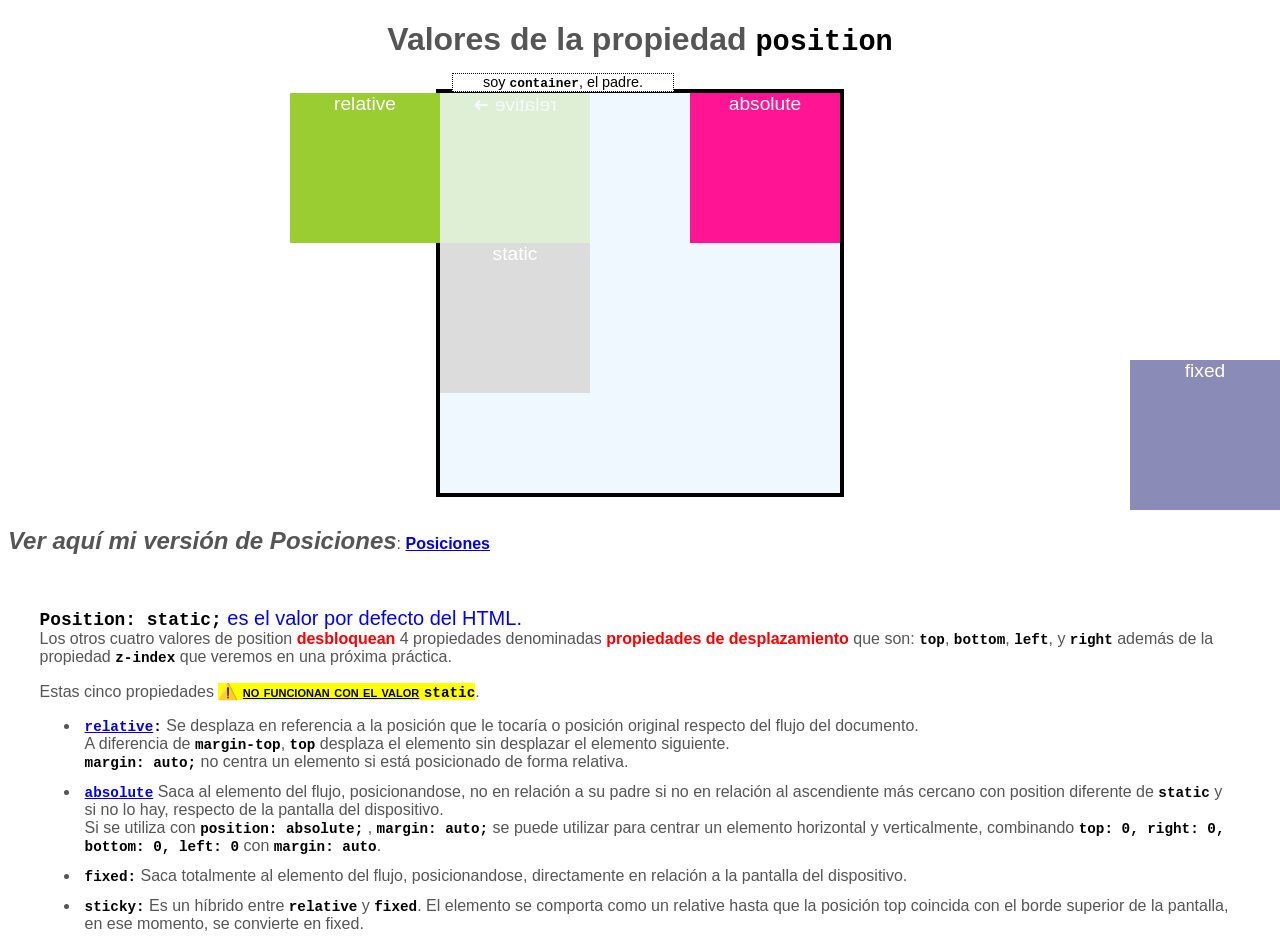
<file: index.html>
<!DOCTYPE html>
<html lang="es">
<head>
  <meta charset="UTF-8">
  <meta name="viewport" content="width=device-width, initial-scale=1.0">
  <title>Position</title>
  <link rel="stylesheet" href="./css/estilos.css">

</head>
<body>
  <h1>Valores de la propiedad <code>position</code></h1>
  
  <div id="container">
    <div id="absoluto">
      <span>soy <code>container</code>, el padre.</span>
    </div>
    <div class="position" id="relative"><span>relative</span></div>
    <div class="position" id="relativo">
        <span>relative ➜</span>
    </div>
    <div class="position" id="absolute"><span>absolute</span></div>
    <div class="position" id="fixed"><span>fixed</span></div>
    <div class="position" id="static"><span>static</span></div>
  </div>

  <cite>Ver aquí mi versión de Posiciones</cite>: <a href="midiseño.html"><strong> Posiciones</strong></a> </li>
<br>
<br>
<br>

  <section>
    <p><code>Position: static;</code> es el valor por defecto del HTML.<br>
      Los otros cuatro valores de position <b>desbloquean</b> 4 propiedades denominadas <b>propiedades de desplazamiento</b> que son: <code>top</code>, <code>bottom</code>, <code>left</code>, y <code>right</code> además de la propiedad <code>z-index</code> que veremos en una próxima práctica.</p><p>Estas cinco propiedades <mark>⚠️ <span class="cap">no funcionan con el valor</span> <code>static</code></mark>.</p>
    <ul>
      <li><p><code><a target="_blank" href="relativas.html">relative</a>:</code> Se desplaza en referencia a la posición que le tocaría o posición original respecto del flujo del documento.<br>A diferencia de <code>margin-top</code>, <code>top</code> desplaza el elemento sin desplazar el elemento siguiente.</p>
      <p><code>margin: auto;</code> no centra un elemento si está posicionado de forma relativa.</p></li>
      <li><p><code><a target="_blank" href="absolute.html">absolute</a></code> Saca al elemento del flujo, posicionandose, no en relación a su padre si no en relación al ascendiente más cercano con position diferente de <code>static</code> y si no lo hay, respecto de la pantalla del dispositivo.</p>
      <p>Si se utiliza con <code>position: absolute;</code> , <code>margin: auto;</code> se puede utilizar para centrar un elemento horizontal y verticalmente, combinando <code>top: 0, right: 0, bottom: 0, left: 0</code> con <code>margin: auto</code>. </li>
      <li><p><code>fixed:</code> Saca totalmente al elemento del flujo, posicionandose, directamente en relación a la pantalla del dispositivo.</p></li>
      <li><p><code>sticky:</code> Es un híbrido entre <code>relative</code> y <code>fixed</code>. El elemento se comporta como un relative hasta que la posición top coincida con el borde superior de la pantalla, en ese momento, se convierte en fixed.</p></li>
    </ul>
  </section>

</body>
</html>
</file>
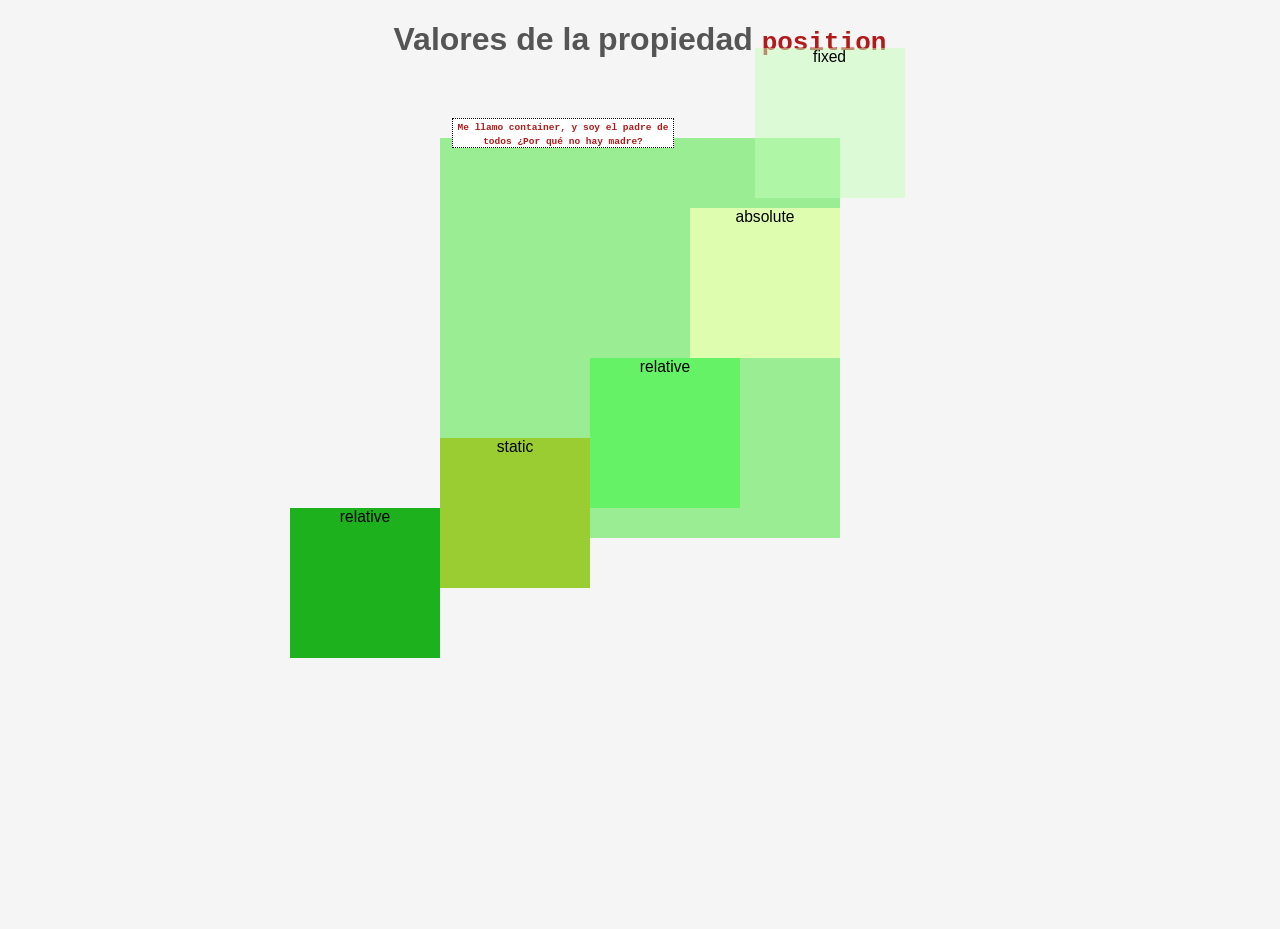
<file: midiseño.html>
<!DOCTYPE html>
<html lang="en">

<head>
    <meta charset="UTF-8">
    <meta name="viewport" content="width=device-width, initial-scale=1.0">
    <title>Posiciones mi diseño</title>
    <link rel="stylesheet" href="./css/styles.css">
    <link rel="shortcut icon" href="./img/chica.jpg" type="image/x-icon">
</head>

<body>
    <h1>Valores de la propiedad <code>position</code></h1>
    <div id="container">
        <div id="absoluto">
            <span> <code>Me llamo container, y soy el padre de todos ¿Por qué no hay madre?</code></span>
        </div>
        <div class="position" id="relativo"><span>relative</span></div>
        <div class="position" id="relative"><span>relative</span></div>
        <div class="position" id="absolute"><span>absolute</span></div>
        <div class="position" id="fixed"><span>fixed</span></div>
        <div class="position" id="static"><span>static</span></div>
    </div>




</body>

</html>
</file>
<file: css/estilos.css>
body {
  font-family: sans-serif;
  min-height: 100vh;
  color: #555;
}
.position {
  width: 150px;
  height: 150px;
  display: block;
  color: white;
  font-size: 1.2em;
  text-align: center;
  margin: 0 !important;
}
#container {
  margin: 30px auto;
  border: 4px solid black;
  width: 400px;
  height: 400px;
  display: block;
  background-color: aliceblue;
  position: relative;      
}
#static {     
  background-color: gainsboro;
  position: static;
}
#relative {
  background-color: yellowgreen;
  position: relative;
  left: -150px;
}
#relativo {
  background-color: yellowgreen;
  position: absolute;
  top:0;
  transform: scaleX(-1);
  opacity: 0.2;
}
#absolute {
  background-color: deeppink;
  position: absolute;
  top:0;
  right: 0;
}
#fixed {
  position: fixed;
  background-color: rgba(25, 25, 112, 0.5);     
  top: 40%;
  right: 0; 
}

#absoluto {
  width: 55%;
  font-size: 0.9em;
  text-align: center;
  color:black;
  background-color: rgba(255,255,255,1);
  border: 0.5px dotted black;
  position: absolute;
  top: -20px;
  left: 12px;
  z-index: 1;
}
h1 {
  text-align: center;
}
section {
  width: 95%;
  margin: 0 auto;
}
code {
  color: black;
  font-size: 1.1em;
  font-weight: 600;
}
b {
  color: red;
}
.cap {
  font-variant: small-caps;
  font-weight: bold;
  text-decoration:underline;
}
li {
  margin-bottom: 12px;
}
li > p {
  margin: 0 5px;
}
section>p:first-child::first-line {
  font-size: 1.25em;
  color: blue;
}

cite {
font-size: x-large;
font-weight: bold;
}
</file>
<file: css/styles.css>
body {
    font-family: sans-serif;
    min-height: 100vh;
    color: #555;
    background-color: whitesmoke;
}

h1 {
    text-align: center;
}

code {
    color: rgb(177, 26, 26);
    font-size: 1em;
    font-weight: 600;

}

#container {
    margin: 80px auto;
    width: 400px;
    height: 400px;
    display: block;
    background-color: rgb(155, 237, 148);
    position: relative;
    text-align: center;
    font-family:Verdana, Geneva, Tahoma, sans-serif;
    font-size: small;
       }

.position {
    width: 150px;
    height: 150px;
    display: block;
    color: black;
    font-size: 1.2em;
    text-align: center;
    margin: 0 !important;
  }

  #relative {
    background-color:rgb(30, 177, 30);
    position: relative;
    left: -150px;
    top: 55%;
  }

  #relativo {
    background-color:rgb(102, 242, 102);
    position: relative;
    right: -150px;
    top: 55%;
  }

  
  #static {     
    background-color: yellowgreen;
    position: static
  }

  #absolute {
    background-color: rgb(222, 253, 174);
    position: absolute;
    top:70px;
    right: 0;
  }

  #fixed {
    position: fixed;
    background-color: rgba(197, 255, 185, 0.5);     
    bottom: 78%;
    left: 59%; 
  }

  #absoluto {
    width: 55%;
    font-size: 0.9em;
    text-align: center;
    color:black;
    background-color: rgba(255,255,255,1);
    border: 0.5px dotted black;
    position: absolute;
    top: -20px;
    left: 12px;
    z-index: 1;
  }
</file>
